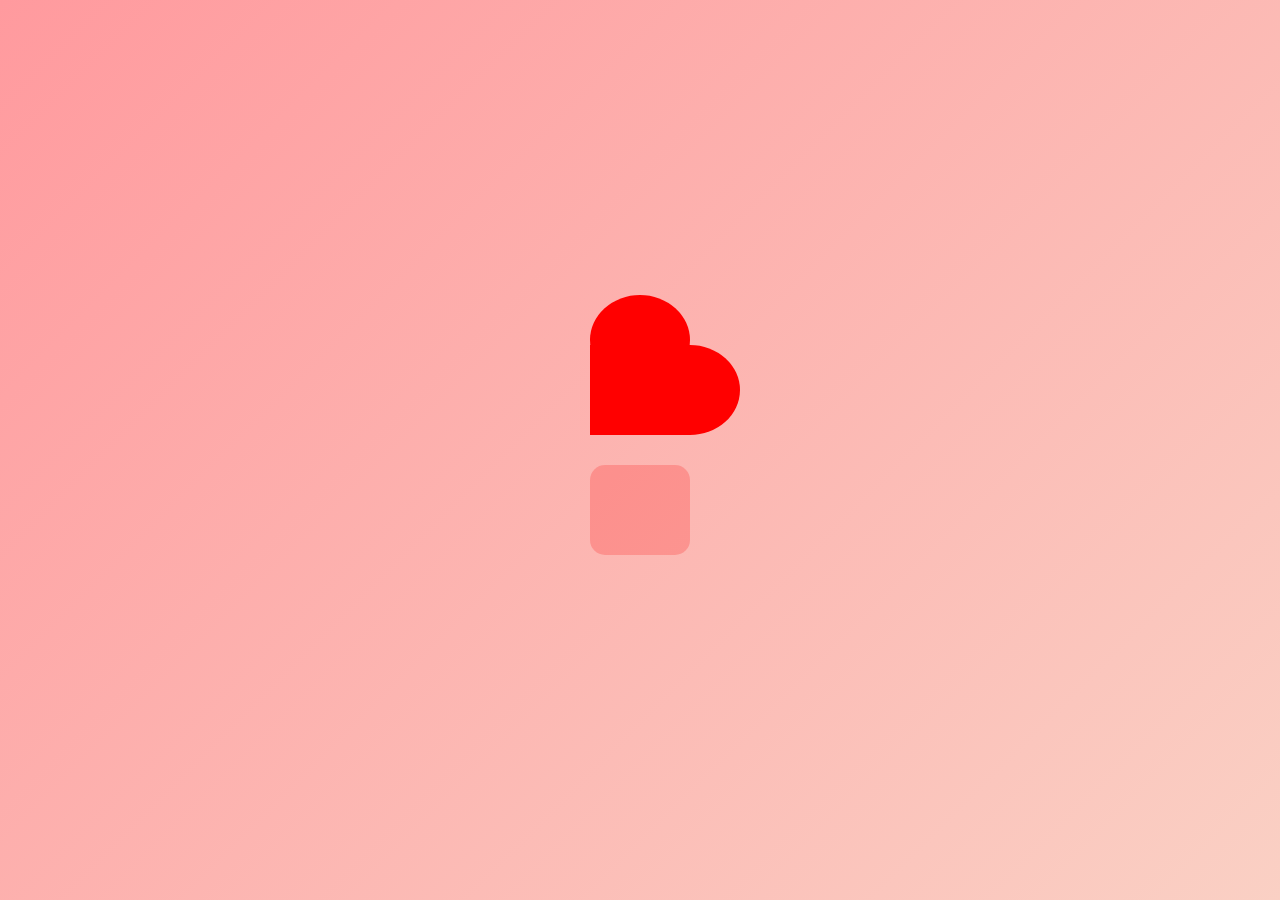
<file: love-message/index.html>
<!DOCTYPE html>
<html lang="es">
<head>
  <meta charset="UTF-8" />
  <meta name="viewport" content="width=device-width, initial-scale=1.0"/>
  <title>Generador de mensajes románticos</title>
  <link rel="stylesheet" href="style.css" />
</head>
<body>
  <div class="container">
    <div class="heart" onclick="showMessage()"></div>
    <div id="message" class="message"></div>
  </div>
  <script src="script.js"></script>
</body>
</html>
</file>
<file: love-message/style.css>
body {
  margin: 0;
  padding: 0;
  font-family: 'Segoe UI', sans-serif;
  background: linear-gradient(135deg, #ff9a9e, #fad0c4);
  height: 100vh;
  display: flex;
  justify-content: center;
  align-items: center;
}

.container {
  text-align: center;
  padding: 20px;
}

.heart {
  width: 100px;
  height: 90px;
  background-color: red;
  position: relative;
  margin: 0 auto;
  cursor: pointer;
  transition: transform 0.3s ease;
}

.heart::before,
.heart::after {
  content: "";
  position: absolute;
  width: 100px;
  height: 90px;
  background-color: red;
  border-radius: 50%;
}

.heart::before {
  top: -50px;
  left: 0;
}

.heart::after {
  left: 50px;
  top: 0;
}

.heart:hover {
  transform: scale(1.1);
}

.message {
  margin-top: 30px;
  font-size: 1.5rem;
  color: #fff;
  background: rgba(255, 0, 0, 0.2);
  padding: 15px 20px;
  border-radius: 15px;
  min-height: 60px;
  transition: all 0.3s ease;
  max-width: 400px;
  margin-left: auto;
  margin-right: auto;
}

/* 📱 Responsive */
@media (max-width: 480px) {
  .heart {
    width: 70px;
    height: 63px;
  }

  .heart::before,
  .heart::after {
    width: 70px;
    height: 63px;
  }

  .heart::before {
    top: -35px;
  }

  .heart::after {
    left: 35px;
  }

  .message {
    font-size: 1.2rem;
    padding: 10px 15px;
  }
}
</file>
